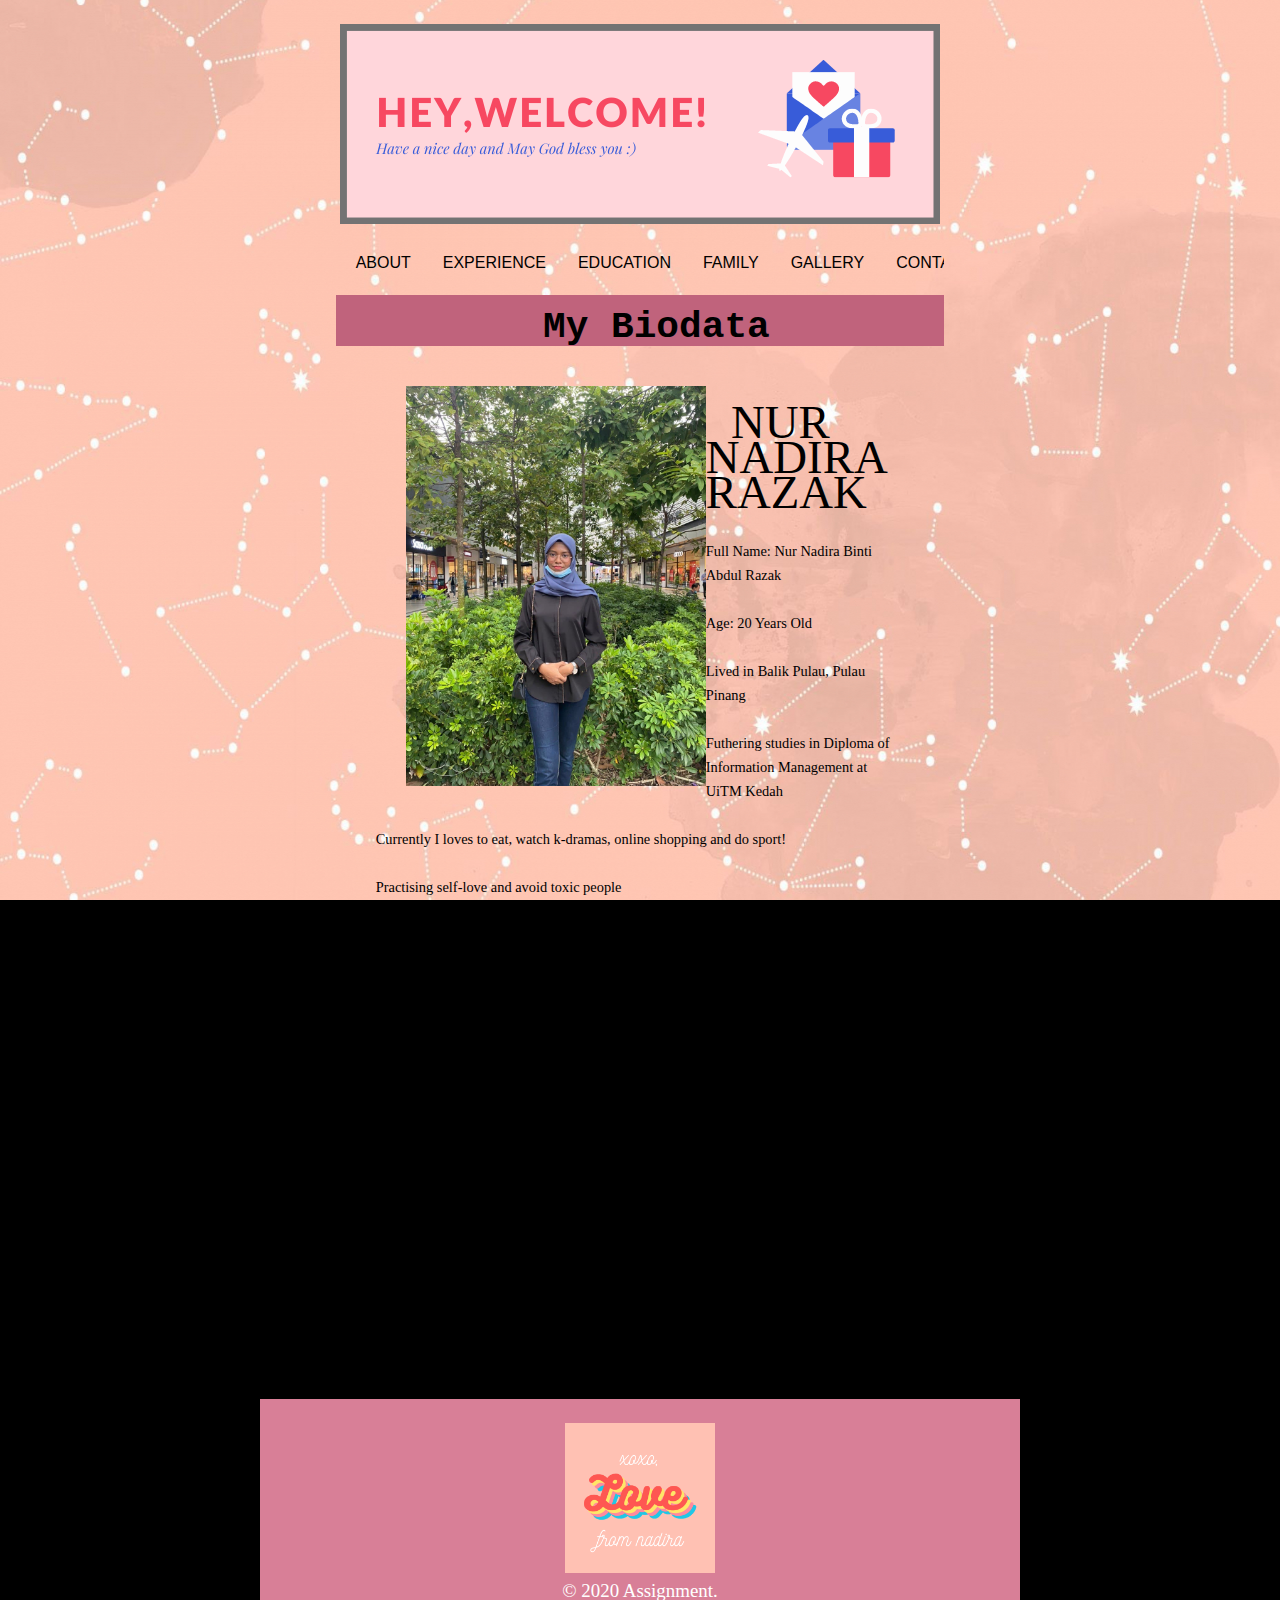
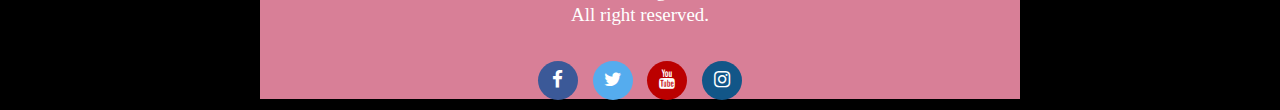
<file: biodata.html>
<!DOCTYPE html>
<html lang="en">
<head>
         <title> My Lil' Story</title>
         <meta charset="utf-8">
         <link rel="stylesheet" href="design.css">
         <link rel="stylesheet" href="https://cdnjs.cloudflare.com/ajax/libs/font-awesome/4.7.0/css/font-awesome.min.css">
</head>

<body>
	    <div id= "box">
        	<header>
							<br> <a href="index.html"><img src="images/banner.png" alt= " width="500px" height="200px"></a>
		      </header>

       <nav id="nav">
          <div class="nav left">
               <a href="index.html" class="nav-link active"><span class="nav-link-span"><span class="u-nav">Home</span></span></a>
               <a href="biodata.html" class="nav-link"><span class="nav-link-span"><span class="u-nav">About</span></span></a>
               <a href="experience.html" class="nav-link"><span class="nav-link-span"><span class="u-nav">Experience</span></span></a>
               <a href="education.html" class="nav-link"><span class="nav-link-span"><span class="u-nav">Education</span></span></a>
               <a href="family.html" class="nav-link"><span class="nav-link-span"><span class="u-nav">Family</span></span></a>
               <a href="gallery.html" class="nav-link"><span class="nav-link-span"><span class="u-nav">Gallery</span></span></a>
               <a href="contactus.html" class="nav-link"><span class="nav-link-span"><span class="u-nav">Contact</span></span></a>
          </div>
      </nav>

<h1 align="center"> My Biodata</h1>

    <p class="contact3">
    		  <img class="float" src="images/mee.jpg" width="300" height="400"/><br>&nbsp&nbsp&nbsp&nbsp&nbsp&nbsp
          <span class="title"> NUR NADIRA RAZAK </span> <br> &nbsp&nbsp&nbsp&nbsp&nbsp&nbsp&nbsp
	<br> Full Name: Nur Nadira Binti Abdul Razak <br>
	<br> Age: 20 Years Old <br>
	<br> Lived in Balik Pulau, Pulau Pinang <br>
	<br> Futhering studies in Diploma of Information Management at UiTM Kedah <br>
	<br> Currently I loves to eat, watch k-dramas, online shopping and do sport! <br>
	<br> Practising self-love and avoid toxic people <br>
	  </p>

  </div>

  <footer>
    <br>
              <img src="images/xoxo.png" " width="150px" height="150px">
    <br>
             &copy 2020 Assignment.
    <br>     All right reserved.
    <br><br>
            <a href="https://www.facebook.com/nrnadirarazak/" class="fa fa-facebook"></a>
            <a href="https://twitter.com/ndrzk_" class="fa fa-twitter"></a>
            <a href="https://www.youtube.com/" class="fa fa-youtube"></a>
            <a href="https://www.instagram.com/nrndrazak/" class="fa fa-instagram"></a>
</footer>
</body>
</html>
</file>
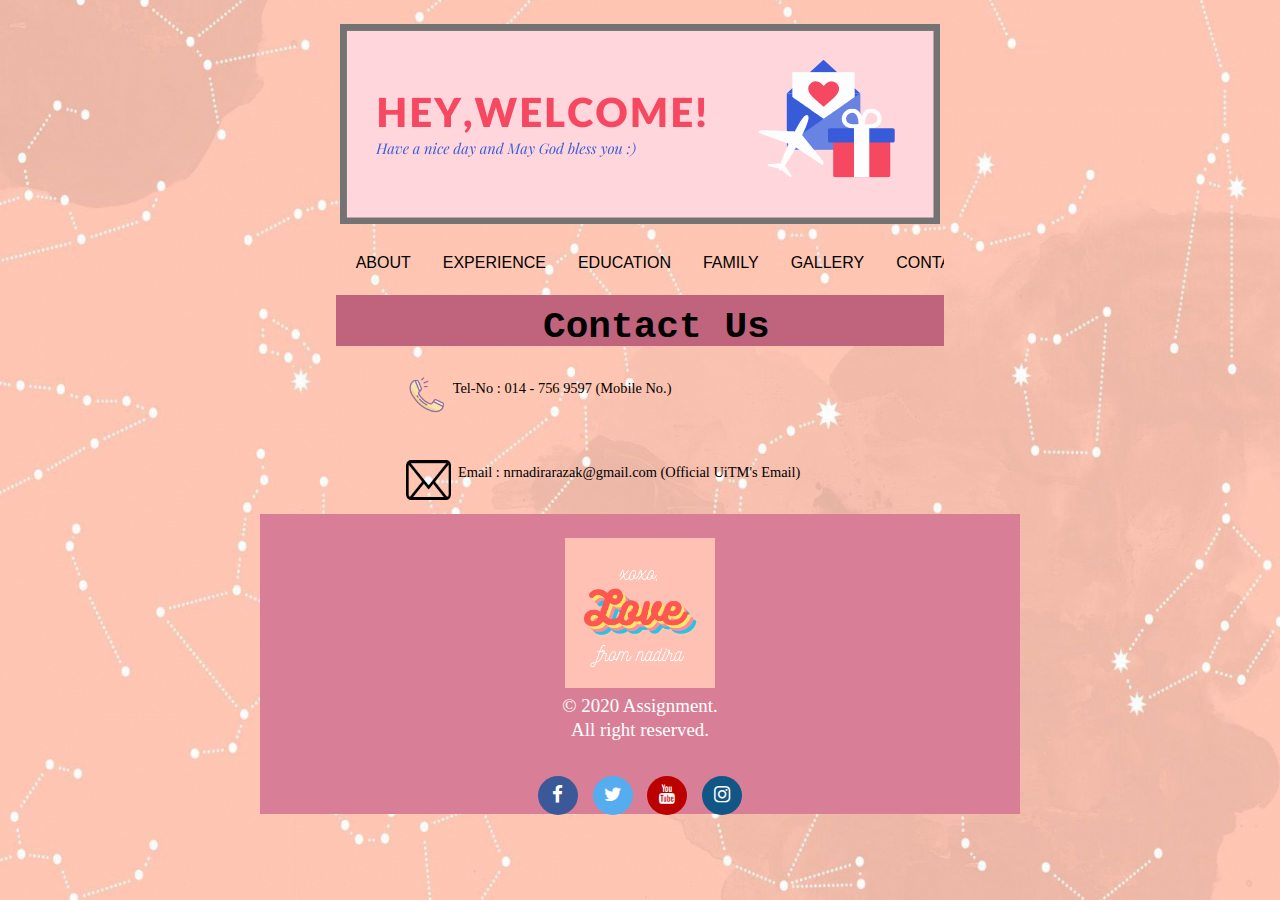
<file: contactus.html>
<!DOCTYPE html>
<html lang="en">
<head>
         <title> My Lil' Story</title>
         <meta charset="utf-8">
         <link rel="stylesheet" href="design.css">
         <link rel="stylesheet" href="https://cdnjs.cloudflare.com/ajax/libs/font-awesome/4.7.0/css/font-awesome.min.css">
</head>

   <body>
        <div id= "box">
	          <header>
	          		<br> <a href="index.html"><img src="images/banner.png" alt=" width="500px" height=200px"></a>
			      </header>

        <nav id="nav">
          <div class="nav left">
              <a href="index.html" class="nav-link active"><span class="nav-link-span"><span class="u-nav">Home</span></span></a>
              <a href="biodata.html" class="nav-link"><span class="nav-link-span"><span class="u-nav">About</span></span></a>
              <a href="experience.html" class="nav-link"><span class="nav-link-span"><span class="u-nav">Experience</span></span></a>
              <a href="education.html" class="nav-link"><span class="nav-link-span"><span class="u-nav">Education</span></span></a>
              <a href="family.html" class="nav-link"><span class="nav-link-span"><span class="u-nav">Family</span></span></a>
              <a href="gallery.html" class="nav-link"><span class="nav-link-span"><span class="u-nav">Gallery</span></span></a>
              <a href="contact.html" class="nav-link"><span class="nav-link-span"><span class="u-nav">Contact</span></span></a>
          </div>
        </nav>

 <h1 align="center"> Contact Us</h1>
       <p class= "contact">
                  <img class="float" src="images/caller.png" alt="call" width="40" height="40"/>
	                 &nbsp Tel-No : 014 - 756 9597 (Mobile No.)
	     </p>
       <p class= "contact">
                  <img class="float" src="images/email.png" alt="gallery symbol" width="45" height="40"/>
	                &nbsp Email : nrnadirarazak@gmail.com (Official UiTM's Email)
			 <br>
       </p>
    </div>
        <footer>
          <br>
                    <img src="images/xoxo.png" alt=" 
                    width="150px" height="150px">
            <br>
                           &copy 2020 Assignment.
          <br>             All right reserved.
            <br><br>
            <a href="https://www.facebook.com/nrnadirarazak/" class="fa fa-facebook"></a>
            <a href="https://twitter.com/ndrzk_" class="fa fa-twitter"></a>
            <a href="https://www.youtube.com/" class="fa fa-youtube"></a>
            <a href="https://www.instagram.com/nrndrazak/" class="fa fa-instagram"></a>
          </footer>
		</div>


 </body>
</html>
</file>
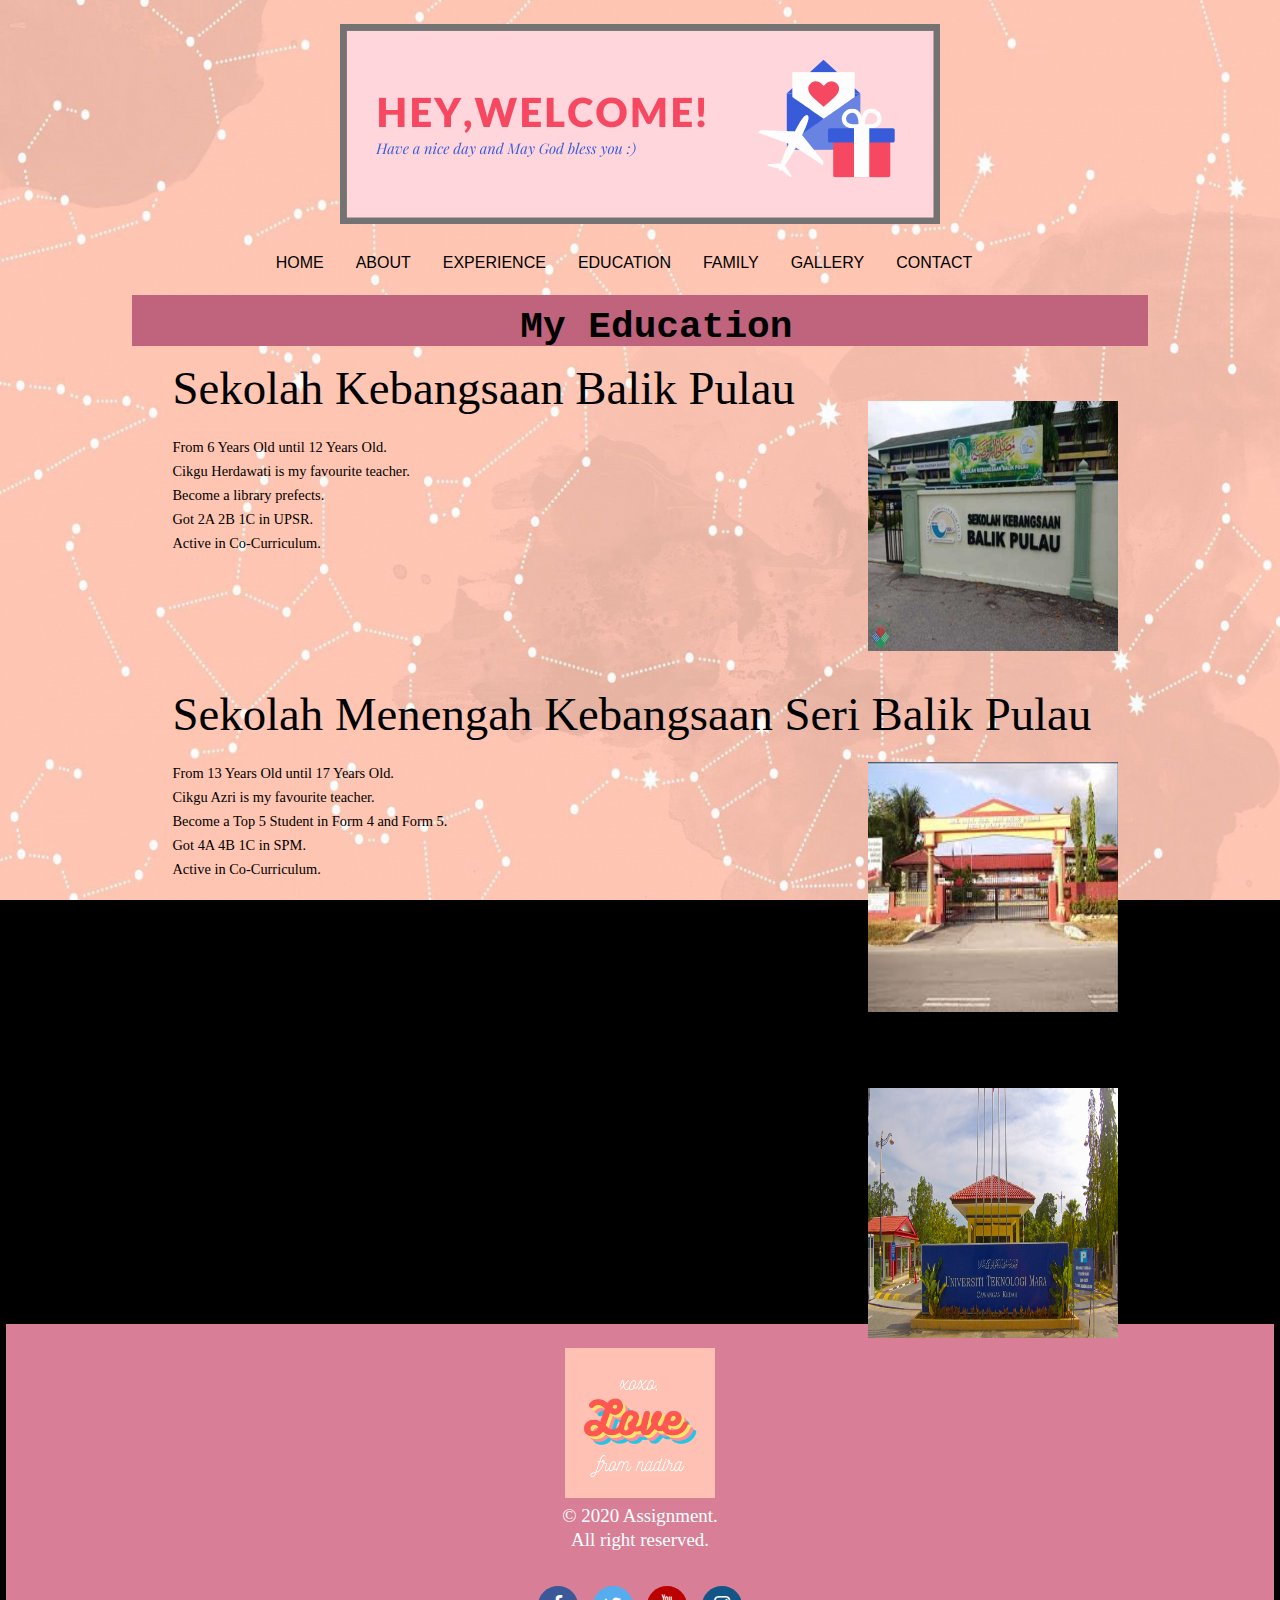
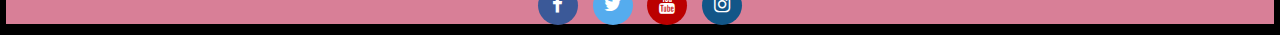
<file: Education.html>
<!DOCTYPE html>
<html lang="en">
 <head>
             <title> My Lil' Story </title>
             <meta charset="utf-8">
		         <link rel="stylesheet" href="design.css">
             <link rel="stylesheet" href="https://cdnjs.cloudflare.com/ajax/libs/font-awesome/4.7.0/css/font-awesome.min.css">
 </head>
   <body>
      <div id= "box">
        <header>
            <br><a href="index.html"><img src="images/banner.png" alt=" width="500px" height="200px"></a>
        </header>

       <nav id="nav">
         <div class="nav left">
               <a href="index.html" class="nav-link active"><span class="nav-link-span"><span class="u-nav">Home</span></span></a>
               <a href="biodata.html" class="nav-link"><span class="nav-link-span"><span class="u-nav">About</span></span></a>
               <a href="experience.html" class="nav-link"><span class="nav-link-span"><span class="u-nav">Experience</span></span></a>
               <a href="education.html" class="nav-link"><span class="nav-link-span"><span class="u-nav">Education</span></span></a>
               <a href="family.html" class="nav-link"><span class="nav-link-span"><span class="u-nav">Family</span></span></a>
               <a href="gallery.html" class="nav-link"><span class="nav-link-span"><span class="u-nav">Gallery</span></span></a>
               <a href="contactus.html" class="nav-link"><span class="nav-link-span"><span class="u-nav">Contact</span></span></a>
         </div>
       </nav>

<h1 align="center"> My Education  </h1>

	  <p class="contact2">
         <span class="title"> Sekolah Kebangsaan Balik Pulau </span>
				      <img class="float2" src="images/skbp.jpg" width="250" height="250">

      	    <br><br> From 6 Years Old until 12 Years Old.
      	    <br>     Cikgu Herdawati is my favourite teacher.
      	    <br>     Become a library prefects.
      	    <br>     Got 2A 2B 1C in UPSR.
      	    <br>     Active in Co-Curriculum.
      		  <br><br>
      	    <br><br>
    </p>

	  <p class="contact2">
      <span class="title"> Sekolah Menengah Kebangsaan Seri Balik Pulau </span>
				<img class="float2" src="images/smksbp.jpg" width="250" height="250">

        <br><br> From 13 Years Old until 17 Years Old.
        <br>     Cikgu Azri is my favourite teacher.
        <br>     Become a Top 5 Student in Form 4 and Form 5.
        <br>     Got 4A 4B 1C in SPM.
        <br>     Active in Co-Curriculum.
        <br><br>
        <br><br>
    </p>

	  <p class="contact2">
		 <span class="title"> University Technology of Mara, Kedah </span>
				<img class="float2" src="images/uitmk.png" width="250" height="250">
        <br><br> From 18 Years Old until Now.
        <br>     Lots of favourite lecturers.
        <br>     Exco Sukan for Informa UiTM Kedah.
        <br>     Currently maintaning my GPA.
        <br>     Plays sport as a recreation.
        <br><br>
        <br><br>
    </p>

   </div>

    <footer>
         <br>
            <img src="images/xoxo.png" alt="
                   width="150px" height="150px">
         <br>
                          &copy 2020 Assignment.
         <br>             All right reserved.
           <br><br>
            <a href="https://www.facebook.com/nrnadirarazak/" class="fa fa-facebook"></a>
            <a href="https://twitter.com/ndrzk_" class="fa fa-twitter"></a>
            <a href="https://www.youtube.com/" class="fa fa-youtube"></a>
            <a href="https://www.instagram.com/nrndrazak/" class="fa fa-instagram"></a>

    </footer>

 </body>
</html>
</file>
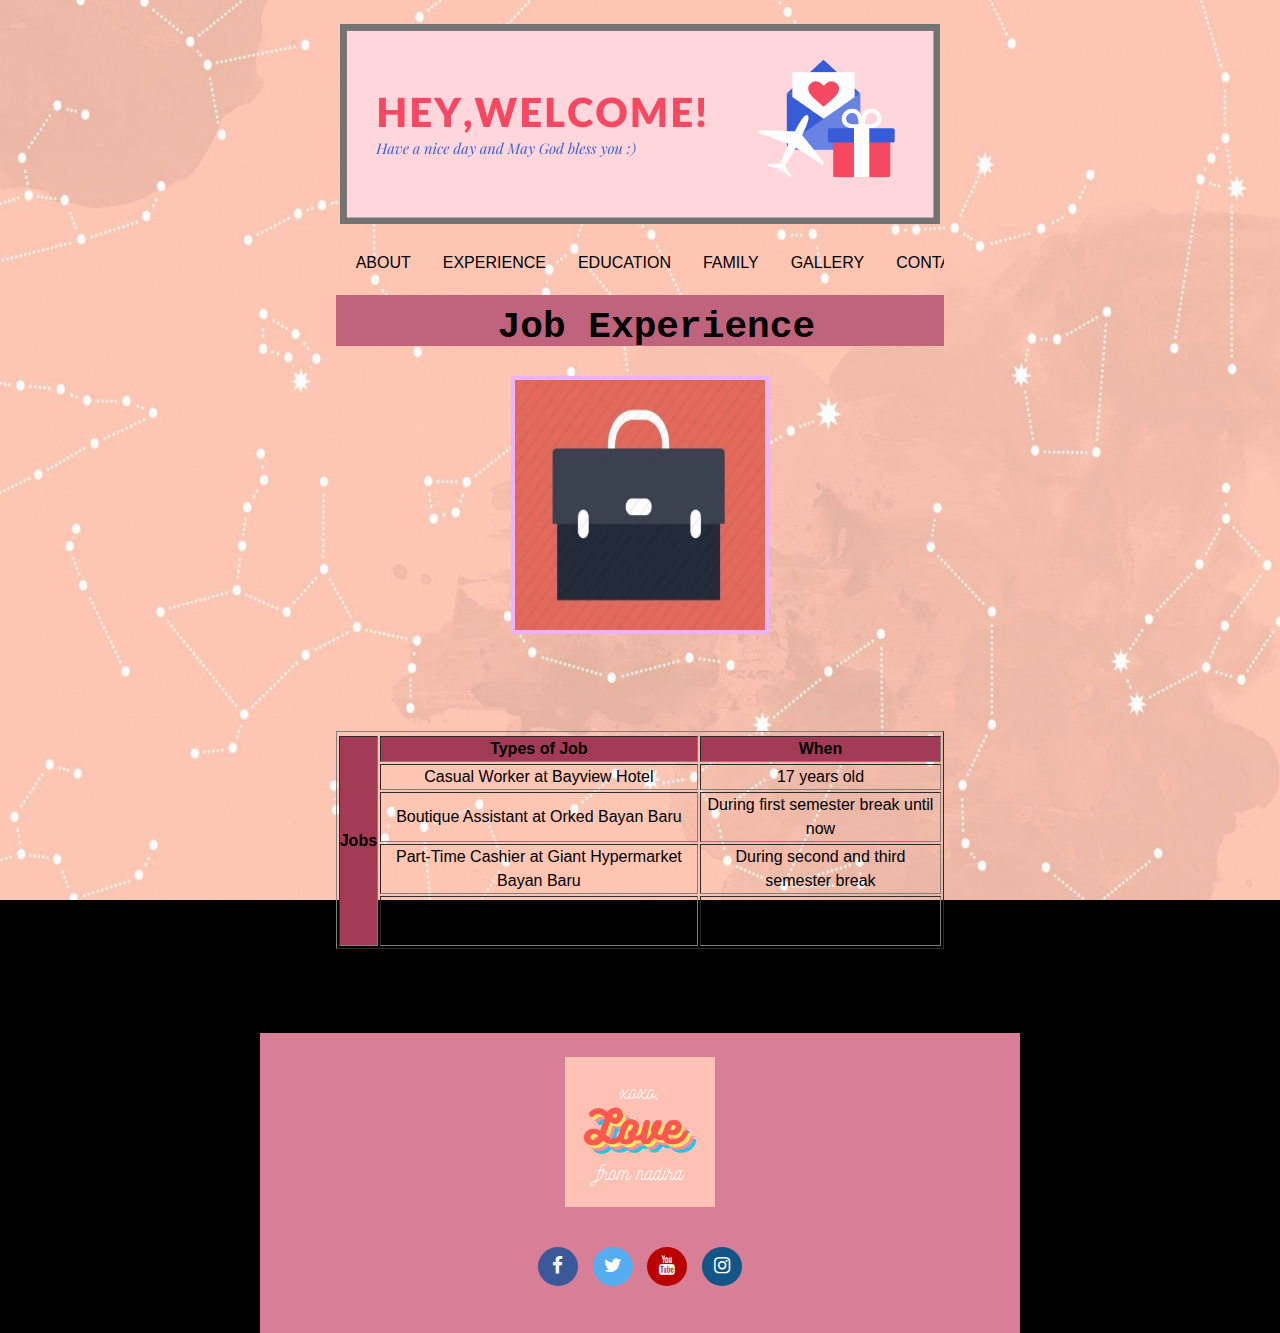
<file: Experience.html>
<!DOCTYPE html>
<html lang="en">

 <head>
             <title> My Lil' Story </title>
             <meta charset="utf-8">
		         <link rel="stylesheet" href="design.css">
             <link rel="stylesheet" href="https://cdnjs.cloudflare.com/ajax/libs/font-awesome/4.7.0/css/font-awesome.min.css">
 </head>
   <body>

	 <div id= "box">

       <header>

	            <br><a href="index.html"><img src="images/banner.png" alt= " width="500px" height="200px"></a>

       </header>


       <nav id="nav">

         <div class="nav left">
               <a href="index.html" class="nav-link active"><span class="nav-link-span"><span class="u-nav">Home</span></span></a>
               <a href="biodata.html" class="nav-link"><span class="nav-link-span"><span class="u-nav">About</span></span></a>
               <a href="experience.html" class="nav-link"><span class="nav-link-span"><span class="u-nav">Experience</span></span></a>
               <a href="education.html" class="nav-link"><span class="nav-link-span"><span class="u-nav">Education</span></span></a>
               <a href="family.html" class="nav-link"><span class="nav-link-span"><span class="u-nav">Family</span></span></a>
               <a href="gallery.html" class="nav-link"><span class="nav-link-span"><span class="u-nav">Gallery</span></span></a>
               <a href="contactus.html" class="nav-link"><span class="nav-link-span"><span class="u-nav">Contact</span></span></a>
         </div>
       </nav>

<h1 align="center">Job Experience
   </h1>
   <p>
          <img class="index" src="images/work.png" alt="poster" width="250px" height="250px"/>

<p>
<table border="1" width="100%" align="center" valign="middle" cellpadding="1" cellspacing="2">
<tr align="center">
</tr>
<tr align="center" bgcolor="#A33A56">
<th rowspan="5">Jobs</th>
<th>Types of Job</th>
<th>When</th>
</tr>
<tr align="center">
<td>Casual Worker at Bayview Hotel</td>
<td>17 years old</td>
</tr>
<tr align="center">
<td>Boutique Assistant at Orked Bayan Baru</td>
<td>During first semester break until now</td>
</tr>
<tr align="center">
<td>Part-Time Cashier at Giant Hypermarket Bayan Baru</td>
<td>During second and third semester break</td>
</tr>
<tr align="center">
<td>Small Online Business</td>
<td>During forth semester break until now</td>
</tr>
</tr ></table>
  </p>
 </div>
<br>
       <footer>

	    <br>
                <img src="images/xoxo.png" alt=" width="150px" height="150px">
                <br><br>
            <a href="https://www.facebook.com/nrnadirarazak/" class="fa fa-facebook"></a>
            <a href="https://twitter.com/ndrzk_" class="fa fa-twitter"></a>
            <a href="https://www.youtube.com/" class="fa fa-youtube"></a>
            <a href="https://www.instagram.com/nrndrazak/" class="fa fa-instagram"></a>


    </footer>

 </body>
</html>
</file>
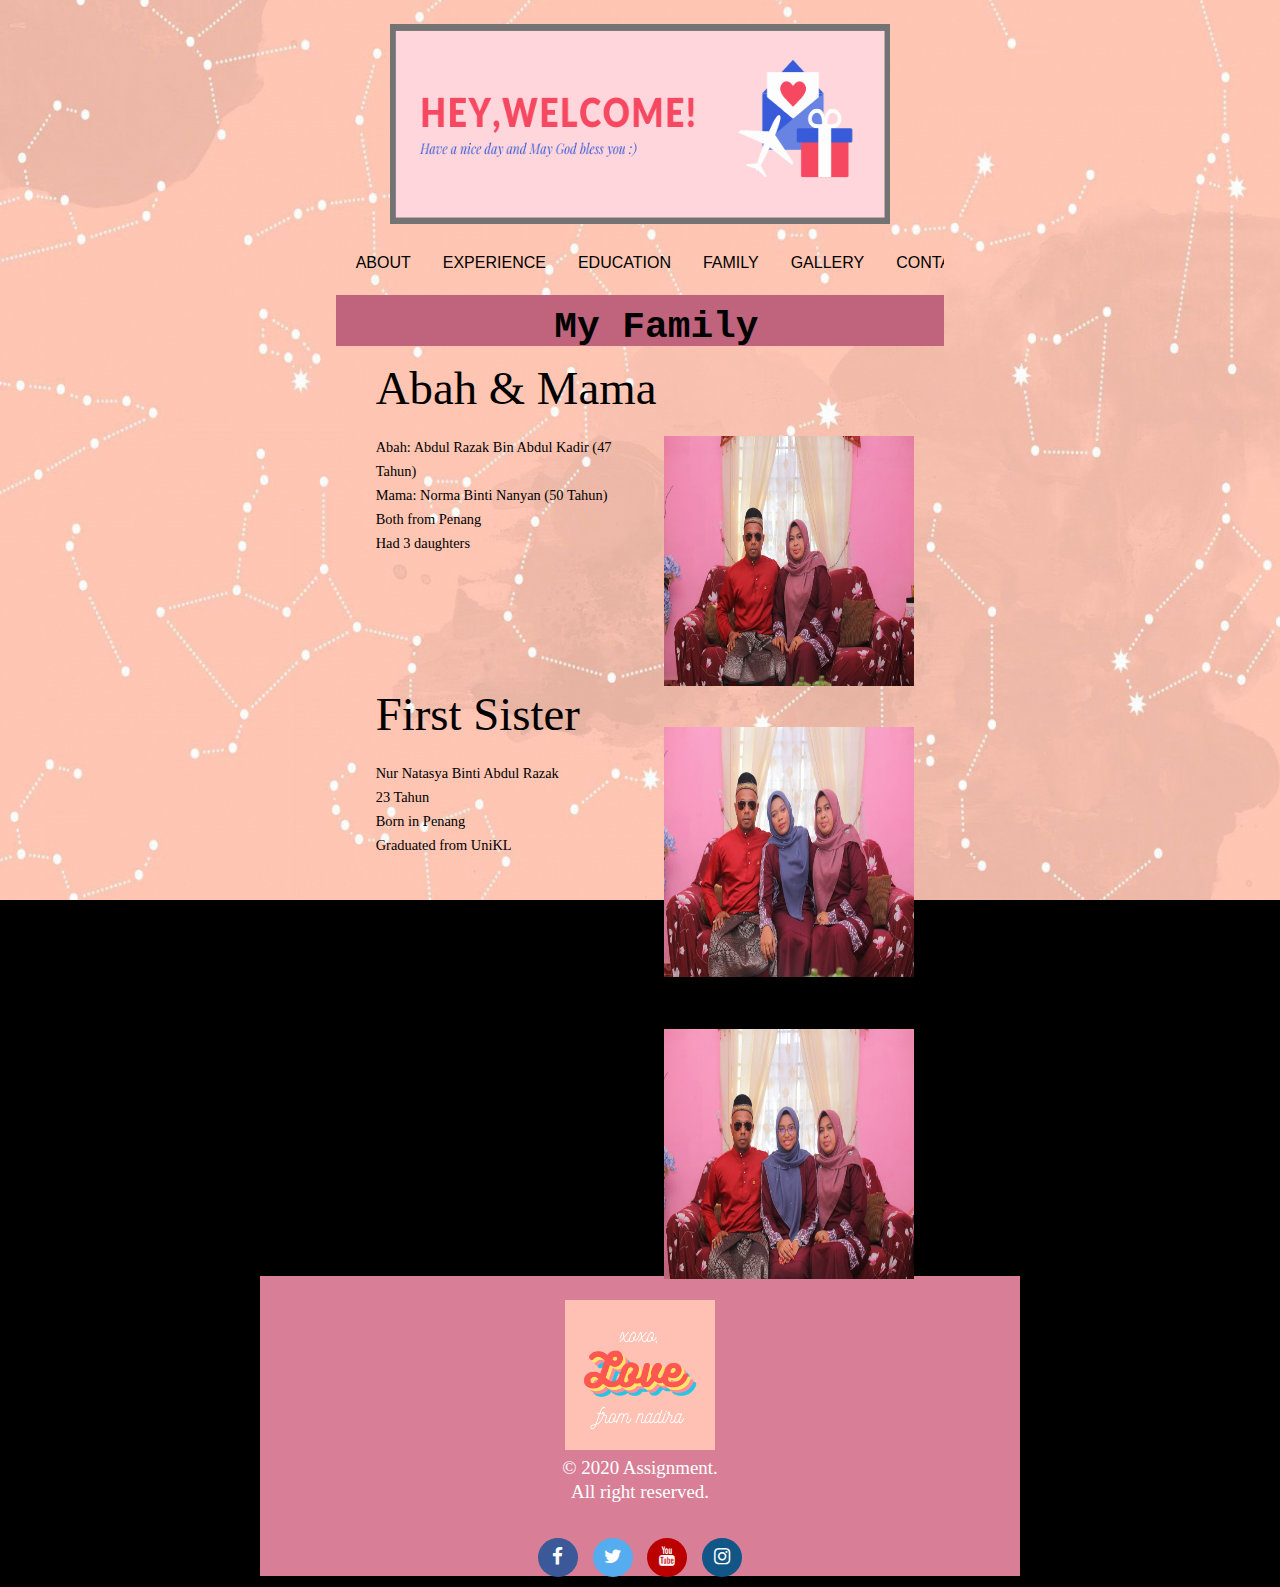
<file: family 1.html>
<!DOCTYPE html>
<html lang="en">
<head>
           <title> My Lil' Story </title>
           <meta charset="utf-8">
		   <link rel="stylesheet" href="design.css">
       <link rel="stylesheet" href="https://cdnjs.cloudflare.com/ajax/libs/font-awesome/4.7.0/css/font-awesome.min.css">

</head>

 <body>
	 <div id= "box">
       <header>
	            <br><a href="index.html"><img src="images/banner.png" " width="500px" height="200px"></a>
       </header>
            <nav id="nav">
              <div class="nav left">
                    <a href="index.html" class="nav-link active"><span class="nav-link-span"><span class="u-nav">Home</span></span></a>
                    <a href="biodata.html" class="nav-link"><span class="nav-link-span"><span class="u-nav">About</span></span></a>
                    <a href="experience.html" class="nav-link"><span class="nav-link-span"><span class="u-nav">Experience</span></span></a>
                    <a href="education.html" class="nav-link"><span class="nav-link-span"><span class="u-nav">Education</span></span></a>
                    <a href="family.html" class="nav-link"><span class="nav-link-span"><span class="u-nav">Family</span></span></a>
                    <a href="gallery.html" class="nav-link"><span class="nav-link-span"><span class="u-nav">Gallery</span></span></a>
                    <a href="contactus.html" class="nav-link"><span class="nav-link-span"><span class="u-nav">Contact</span></span></a>
              </div>
            </nav>
<h1 align="center"> My Family  </h1>

	  <p class="contact2">
			    <span class="title"> Abah & Mama </span>
				      <img class="float2" src="images/parent.jpg" width="250" height="250">
	    <br> <br>
	             Abah: Abdul Razak Bin Abdul Kadir (47 Tahun)
	    <br>     Mama: Norma Binti Nanyan (50 Tahun)
	    <br>     Both from Penang
	    <br>     Had 3 daughters
		  <br> <br>
	    <br> <br>

    </p>

	  <p class="contact2">
			    <span class="title"> First Sister </span>
				      <img class="float2" src="images/sulung.jpg" width="250" height="250">

              <br> <br>
        	             Nur Natasya Binti Abdul Razak
        	    <br>     23 Tahun
        	    <br>     Born in Penang
        	    <br>     Graduated from UniKL 
        		  <br> <br>
        	    <br> <br>
      </p>

	  <p class="contact2">
			    <span class="title"> Second Sister </span>
				      <img class="float2" src="images/kedua.jpg" width="250" height="250">
              <br> <br>
        	             Nur Nadia Binti Abdul Razak
        	    <br>     22 Tahun
        	    <br>     Born in Penang
        	    <br>     Furthering studies at USM
        		  <br> <br>
        	    <br> <br>
    </p>
   </div>

   <footer>
     <br>
           <img src="images/xoxo.png" 
               width="150px" height="150px">
       <br>
                      &copy 2020 Assignment.
       <br>             All right reserved.
       <br><br>
            <a href="https://www.facebook.com/nrnadirarazak/" class="fa fa-facebook"></a>
            <a href="https://twitter.com/ndrzk_" class="fa fa-twitter"></a>
            <a href="https://www.youtube.com/" class="fa fa-youtube"></a>
            <a href="https://www.instagram.com/nrndrazak/" class="fa fa-instagram"></a>

  </footer>

 </body>
</html>
</file>
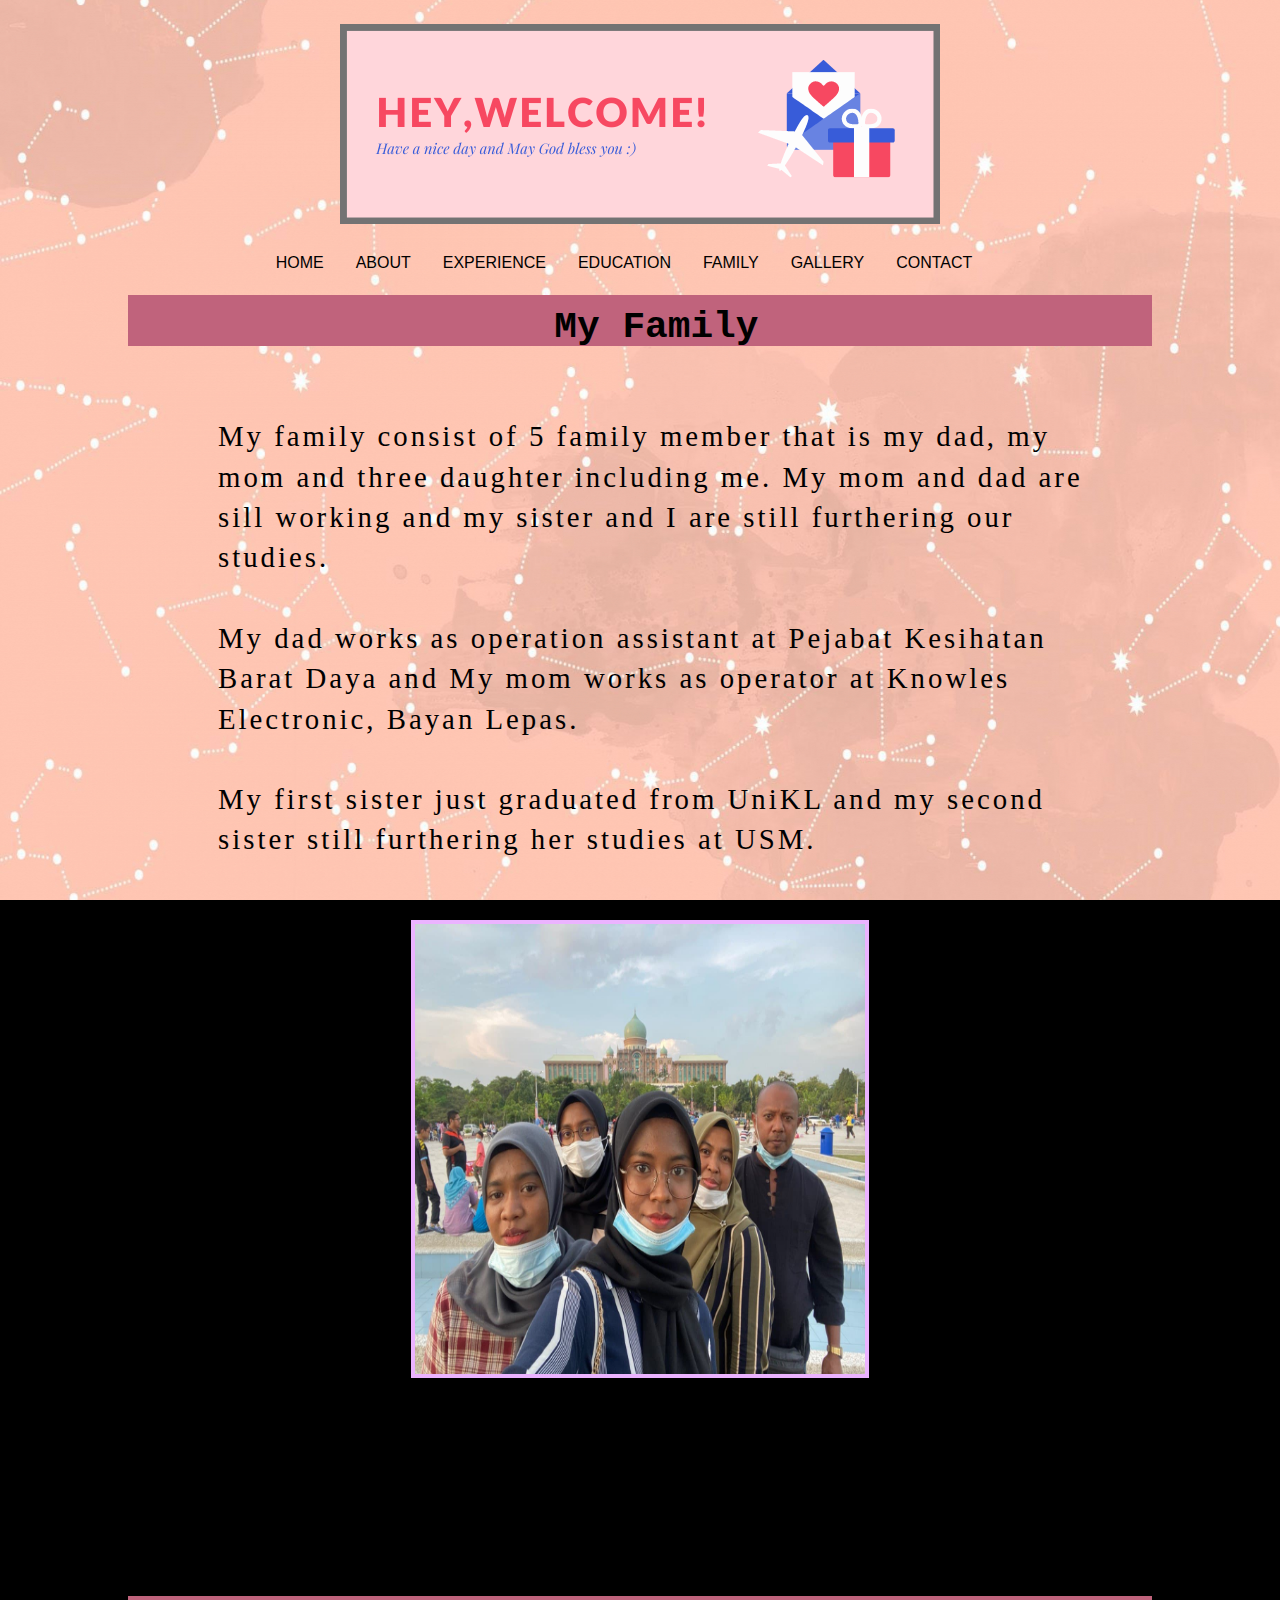
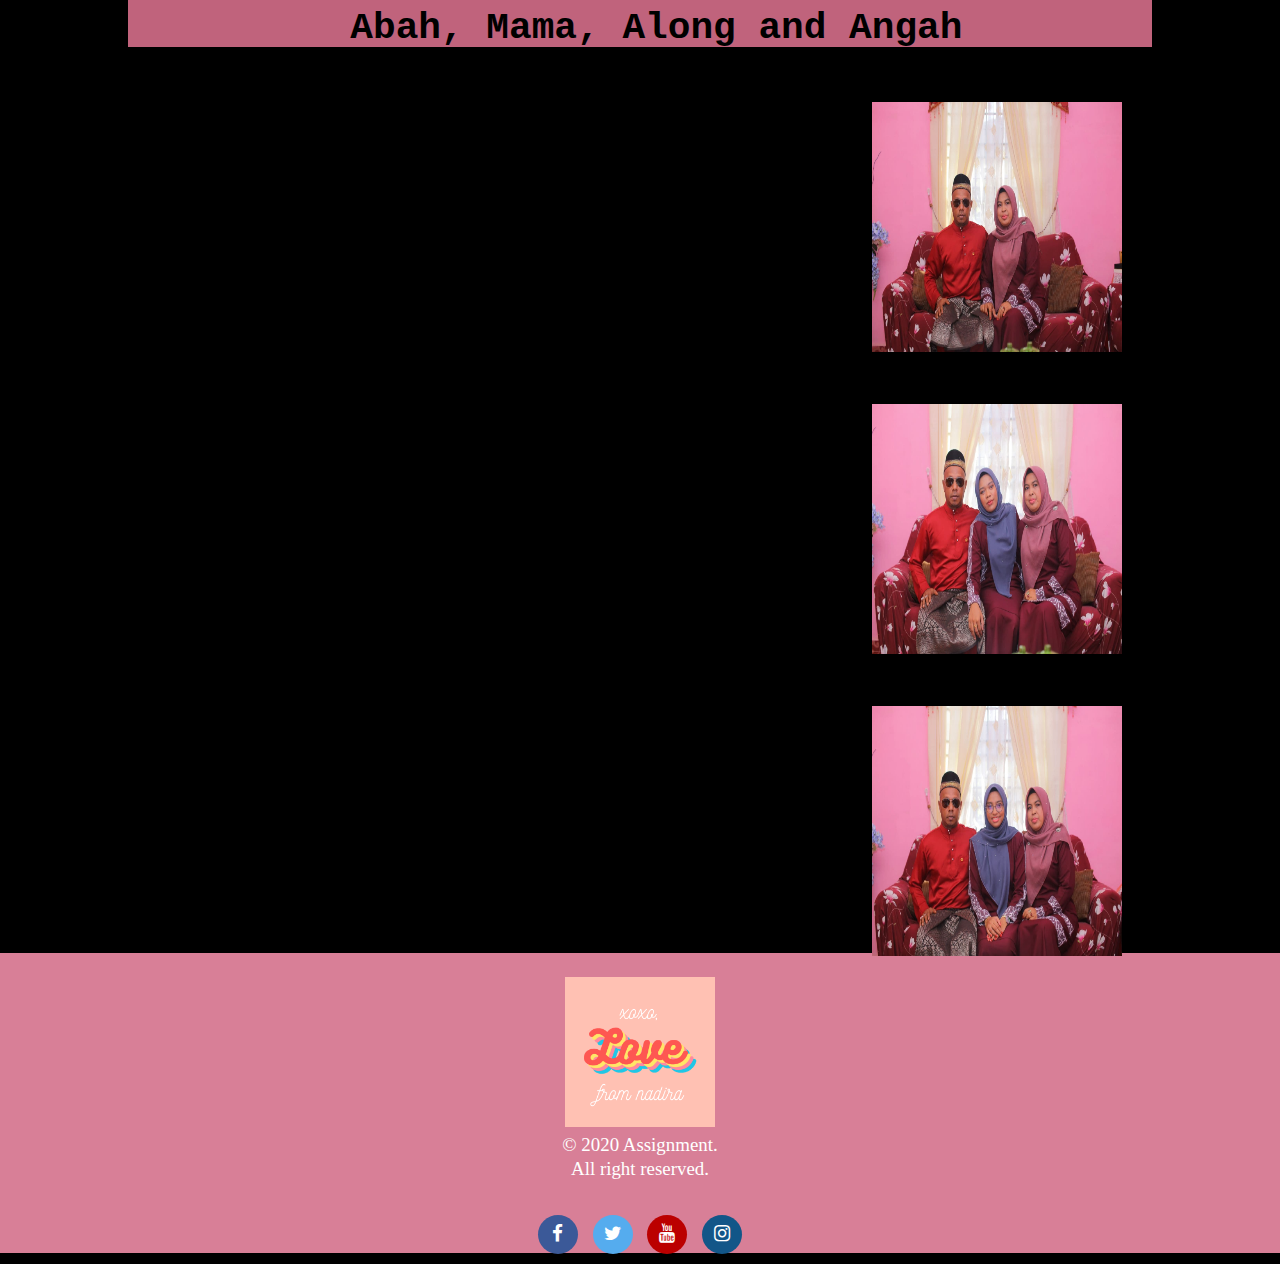
<file: family.html>
<!DOCTYPE html>
<html lang="en">

 <head>
           <title> My Lil' Story </title>
           <meta charset="utf-8">
		   <link rel="stylesheet" href="design.css">
       <link rel="stylesheet" href="https://cdnjs.cloudflare.com/ajax/libs/font-awesome/4.7.0/css/font-awesome.min.css">

 </head>

   <body>
    <div id= "box">

   <header>
	          <br>  <a href="index.html"><img src="images/banner.png" alt=" width="500px" height="200px"></a>
   </header>

      <nav id="nav">

        <div class="nav left">
              <a href="index.html" class="nav-link active"><span class="nav-link-span"><span class="u-nav">Home</span></span></a>
              <a href="biodata.html" class="nav-link"><span class="nav-link-span"><span class="u-nav">About</span></span></a>
              <a href="experience.html" class="nav-link"><span class="nav-link-span"><span class="u-nav">Experience</span></span></a>
              <a href="education.html" class="nav-link"><span class="nav-link-span"><span class="u-nav">Education</span></span></a>
              <a href="family.html" class="nav-link"><span class="nav-link-span"><span class="u-nav">Family</span></span></a>
              <a href="gallery.html" class="nav-link"><span class="nav-link-span"><span class="u-nav">Gallery</span></span></a>
              <a href="contactus.html" class="nav-link"><span class="nav-link-span"><span class="u-nav">Contact</span></span></a>
        </div>
      </nav>

     <h1 align="center">My Family </h1>

       <p class="index1">
     		<br>  My family consist of 5 family member that is my dad, my mom and three daughter including me. My mom and dad are sill working and my sister and I are still furthering our studies. <br>
	     	<br> My dad works as operation assistant at Pejabat Kesihatan Barat Daya and My mom works as operator at Knowles Electronic, Bayan Lepas. <br>
		<br> My first sister just graduated from UniKL and my second sister still furthering her studies at USM. <br>
</p>

       <p>
	            <img class="index" src="images/family.jpg" alt="poster" width="450px" height="450px"/>
	     </p>

 <p class="index1">
		         <span class=" company"> Putrajaya, Kuala Lumpur. </span> - This photo taken at Dataran Putrajaya when we visited my aunt and had a small family gathering after the first movement control order end.
	     </p>

            </nav>
<h1 align="center"> Abah, Mama, Along and Angah  </h1>

	  <p class="contact2">
			    <span class="title"> Abah & Mama </span>
				      <img class="float2" src="images/parent.jpg" width="250" height="250">
	    <br> <br>
	             Abah: Abdul Razak Bin Abdul Kadir (47 Tahun)
	    <br>     Mama: Norma Binti Nanyan (50 Tahun)
	    <br>     Both from Penang
	    <br>     Had 3 daughters
		  <br> <br>
	    <br> <br>

    </p>

	  <p class="contact2">
			    <span class="title"> First Sister </span>
				      <img class="float2" src="images/sulung.jpg" width="250" height="250">

              <br> <br>
        	             Nur Natasya Binti Abdul Razak
        	    <br>     23 Tahun
        	    <br>     Born in Penang
        	    <br>     Graduated from UniKL 
        		  <br> <br>
        	    <br> <br>
      </p>

	  <p class="contact2">
			    <span class="title"> Second Sister </span>
				      <img class="float2" src="images/kedua.jpg" width="250" height="250">
              <br> <br>
        	             Nur Nadia Binti Abdul Razak
        	    <br>     22 Tahun
        	    <br>     Born in Penang
        	    <br>     Furthering studies at USM
        		  <br> <br>
        	    <br> <br>
    </p>
   </div>
   </div>

        <footer>
	        <br>
            <img src="images/xoxo.png" alt=" width="150px" height="150px">
          <br>
                             &copy 2020 Assignment.
	        <br>             All right reserved.          <br><br>
            <a href="https://www.facebook.com/nrnadirarazak/" class="fa fa-facebook"></a>
            <a href="https://twitter.com/ndrzk_" class="fa fa-twitter"></a>
            <a href="https://www.youtube.com/" class="fa fa-youtube"></a>
            <a href="https://www.instagram.com/nrndrazak/" class="fa fa-instagram"></a>

       </footer>

   </body>
</html>
</file>
<file: design.css>
body      {
         	background-color: #000000;
          background-image: url(images/background.jpg);
	        background-size: 100% 100%;
	        background-attachment: fixed;
	        background-repeat: no-repeat;

	       }

.li4    {display: inline-block;
			  width: 400px;
		    padding-bottom: 25px;
			  padding-top: 25px;
			  margin: 80px;
		    text-align: right;
			  font-weight :bold;
			  font-family: verdana  ;
			  color: #ffffff;
        font-size: 0.90em;
}
.li2   {
        display: inline-block;
			  width: 400px;
		    padding-bottom: 5px;
			  margin: 80px;
			  margin-top: 7px;
  			background-color: #39004d;
  			text-align: center;
  			font-family: Gabriola, fantasy  ;
  			color: #ffffff;
  			font-size: 1.50em;
}
.li3  {
        display: inline-block;
			  width: 450px;
		    padding-bottom: 5px;
  			margin: 50px;
  			margin-top: 7px;
  			background-color: #39004d;
  			text-align: center;
  			font-family: Gabriola, fantasy  ;
  			color: #ffffff;
  			font-size: 1.50em;
}
li    {
        width: 450px;
        padding-bottom: 20px;
	      margin: 50px;
	      background-color: #9251a0;
	      text-align: left;
	      font-family:  verdana ;
	      color: #000000;
	      font-size: 1.50em;
}
#box  {
      	 width: 80%;
         margin-left: auto;
      	 margin-right: auto;
}
.title {
         font-family: fantasy;
         font-size: 3.25em;
}
.company {
         font-family: impact;
         font-size: 0.95em;
}
header   {
         text-align: center;
}
.index   {
         border : 4px solid #ebb3ff;
}
nav      {
         text-align : center;
}
h1{
	        background-color: #C0637C;
          color:#black;
          font-family: courier;
	        font-size : 1cm;
	        padding: 20px 5px 7px 0px;
          text-indent: 1em;
}
h2      {
         background-color: #39004d;
         color:#ffffff;
         font-family: gabriola;
	       font-size : 0.8cm;
	       padding: 12px 4px 7px 3px;
         text-indent: 1em;
}
.float   {
         float: left ;
         padding: 0 0 0 30px;
}
.float2  {
         float: right ;
         padding: 25px 0 0 30px;
}
.float3  {
         float: right ;
         padding: 20px 0px 0px 1900px;
}
p        {
         text-align:center;
         padding: 30px;
   			 color: #ffffff;
}
.contact3 {
        text-align: left;
        padding : 40px;
			  color: #000;
			  text-align: left;
		    padding-left: 40px;
		    padding-bottom: 500px;
		    font-family : verdana, serif;
        font-size: .90em;
}
.contact4 {
        background-color: #ebb3ff;
        color :#000000;
		    text-align: left;
		    padding-left: 40px;
		    padding-bottom: 400px;
		    font-family : verdana, serif;
        font-size: .90em;
}
.contact {
        color: #000;
		    text-align: left;
		    padding-left: 40px;
		    font-family : verdana, serif;
        font-size: .90em;
}
.contact2 {
        background-color: ##FFAEBC;
        color :#000000;
		    text-align: left;
		    padding-left: 40px;
		    padding-bottom: 45px;
		    font-family : verdana, serif;
        font-size: .90em;
}
.index1  {
        color: #000;
		    text-align: left;
		    padding-left: 90px;
		    font-family : georgia, serif;
        font-size: 1.80em;
			  text-indent: 30px;
			line-height: 1.4;
			letter-spacing: 3px; 
}
.fa {
        padding: 20px;
        font-size: 30px;
        width: 30px;
        text-align: center;
        text-decoration: none;
        border-radius: 50%;
}

footer { background-color: #D87f97;
       	 color: #ffffff;
         font-family: Gabriola, verdana;
    		 font-size: 0.5cm;
    		 position: bottom;
    		 left: 0;
    		 bottom: 0;
    		 width: 100%;
    		 height: 300px;
    		 text-align: center;
    		 border-bottom-width: 90px;
    		 }
         $color-primary: #f857a8;
         $color-secondary: #ff5858;
         $color-neutral-lt: #fff;
         $color-neutral-med: #ddd;
         $color-neutral-dk: #444;
         $a-tags: "a, a:active, a:hover, a:visited";
         $a-tags-no-hov: "a:link, a:visited, a:active";
         $headings-font: "Saira Semi Condensed", sans-serif;
         $shadow: 0px 3px 10px rgba(0, 0, 0, 0.1);

         @mixin main-gradient {
           background: $color-primary;
           background: -webkit-linear-gradient(45deg, $color-primary, $color-secondary);
           background: linear-gradient(45deg, $color-primary, $color-secondary);
         }

         @mixin shadow-box {
           background-color: $color-neutral-lt;
           box-shadow: $shadow;
         }

         @mixin skew {
           transform: skew(-20deg);
         }

         @mixin unskew {
           transform: skew(20deg);
         }

.fa {
       padding: 10px;
       font-size: 30px;
       width: 20px;
       text-align: center;
       text-decoration: none;
       margin: 10px 5px;
     }
     .fa:hover {
         opacity: 0.7;
     }
     .fa-facebook {
       background: #3B5998;
       color: white;
     }
     .fa-twitter {
       background: #55ACEE;
       color: white;
     }
     .fa-youtube {
       background: #bb0000;
       color: white;
     }
     .fa-instagram {
       background: #125688;
       color: white;
     }
     /*-------------Reset-------------*/
     button {
       background: none;
       box-shadow: none;
       border: none;
       cursor: pointer;
     }
     button:focus,
     input:focus {
       outline: 0;
     }
     html {
       scroll-behavior: smooth;
     }
     /*-------------Layout-------------*/
     body {
       line-height: 1.5em;
       padding: 0;
       margin: 0;
     }
     section {
       height: 100vh;
     }
     #home {
       background-color: #ddd;
     }
     #about {
       background-color: #aaa;
     }
     #work {
       background-color: #888;
     }
     #contact {
       background-color: #666;
     }
     /*-------------Helpers-------------*/
     .skew {
       @include skew;
     }
     .un-skew {
       @include unskew;
     }
     /*-------------Nav-------------*/
     #nav-wrapper {
       overflow: hidden;
       width: 100%;
       margin: 0 auto;
       position: fixed;
       top: 0;
       left: 0;
       z-index: 100;
     }
     #nav {
       @include shadow-box;
       display: flex;
       flex-direction: column;
       font-family: $headings-font;
       height: 4em;
       overflow: hidden;
       &.nav-visible {
       height: 100%;
       overflow: auto;
       }
}
.nav {
       display: flex;
       height: 4em;
       line-height: 4em;
       flex-grow: 1;
     }

.nav-link,
.logo {
       padding: 0 1em;
     }

     span.gradient {
       @include main-gradient;
       padding: 0 1em;
       position: relative;
       right: 1em;
       margin-right: auto;

       &:hover {
         animation-name: logo-hover;
         animation-duration: 0.3s;
         animation-fill-mode: forwards;
         animation-timing-function: cubic-bezier(0.17, 0.57, 0.31, 0.85);
       }
     }
h1.logo {
       font-weight: 300;
       font-size: 1.75em;
       line-height: 0.75em;
       color: $color-neutral-lt;
     }

h1.logo #{$a-tags} {
       text-decoration: none;
       color: $color-neutral-lt;
     }

.nav-link {
       text-transform: uppercase;
       text-align: center;
       border-top: 0.5px solid $color-neutral-med;
     }

#{$a-tags-no-hov} {
       text-decoration: none;
       color: $color-primary;
}
a:hover {
     text-decoration: underline;
}
.right {
     display: flex;
     flex-direction: column;
     height: 100%;
}
.btn-nav {
    color: $color-primary;
    padding-left: 2em;
    padding-right: 2em;
}
@media (min-width: 800px) {
    #nav-wrapper {
    overflow: hidden;
}
#nav {
   overflow: hidden;
   flex-direction: row;
}
.nav-link {
   border-top: none;
}
.left {
   overflow: hidden;
   flex-direction: row;
   justify-content: center;
   position: center;
   left: 0.5em;
   height: auto;
}
.btn-nav {
   display: none;
}
.nav #{$a-tags-no-hov} {
   &.active {
   @include main-gradient;
   color: #fff;
}
}
.nav-link-span {
   @include unskew;
   display: inline-block;
}
.nav-link {
  @include skew;
  color: #000;
  text-decoration: none;

  &:last-child {
  padding-right: 3em;
}
}
a:hover.nav-link:not(.active) {
  color: $color-neutral-dk;
  background: $color-neutral-med;
  background: linear-gradient(45deg, $color-neutral-lt, #ddd);
}
}
@keyframes logo-hover {
 20% {
 padding-right: 0em;
 }
 100% {
 padding-right: 5em;
}
}
*{
  margin: 0;
  padding: 0;
  font-family: 'Poppins', sans-serif;
}
html,body{
  height: 100%;
  place-items: center;
}
.wrapper{
  height: 100px;
  width: 360px;
  position: relative;
  background: linear-gradient(135deg, #14ffe9, #ffeb3b, #ff00e0);
  border-radius: 10px;
  cursor: default;
  animation: animate 1.5s linear infinite;
}
.wrapper .display,
.wrapper span{
  position: absolute;
  top: 50%;
  left: 50%;
  transform: translate(-50%, -50%);
}
.wrapper .display{
  z-index: 999;
  height: 85px;
  width: 325px;
  background: #1b1b1b;
  border-radius: 6px;
  text-align: center;
}
.display #time{
  line-height: 85px;
  color: #fff;
  font-size: 30px;
  font-weight: 600;
  letter-spacing: 1px;
  background: linear-gradient(135deg, #14ffe9, #ffeb3b, #ff00e0);
  -webkit-background-clip: text;
  -webkit-text-fill-color: transparent;
  animation: animate 1.5s linear infinite;
}
@keyframes animate {
  100%{
    filter: hue-rotate(360deg);
  }
}
.wrapper span{
  height: 100%;
  width: 100%;
  border-radius: 10px;
  background: inherit;
}
.wrapper span:first-child{
  filter: blur(7px);
}
.wrapper span:last-child{
  filter: blur(20px);
}
</file>
